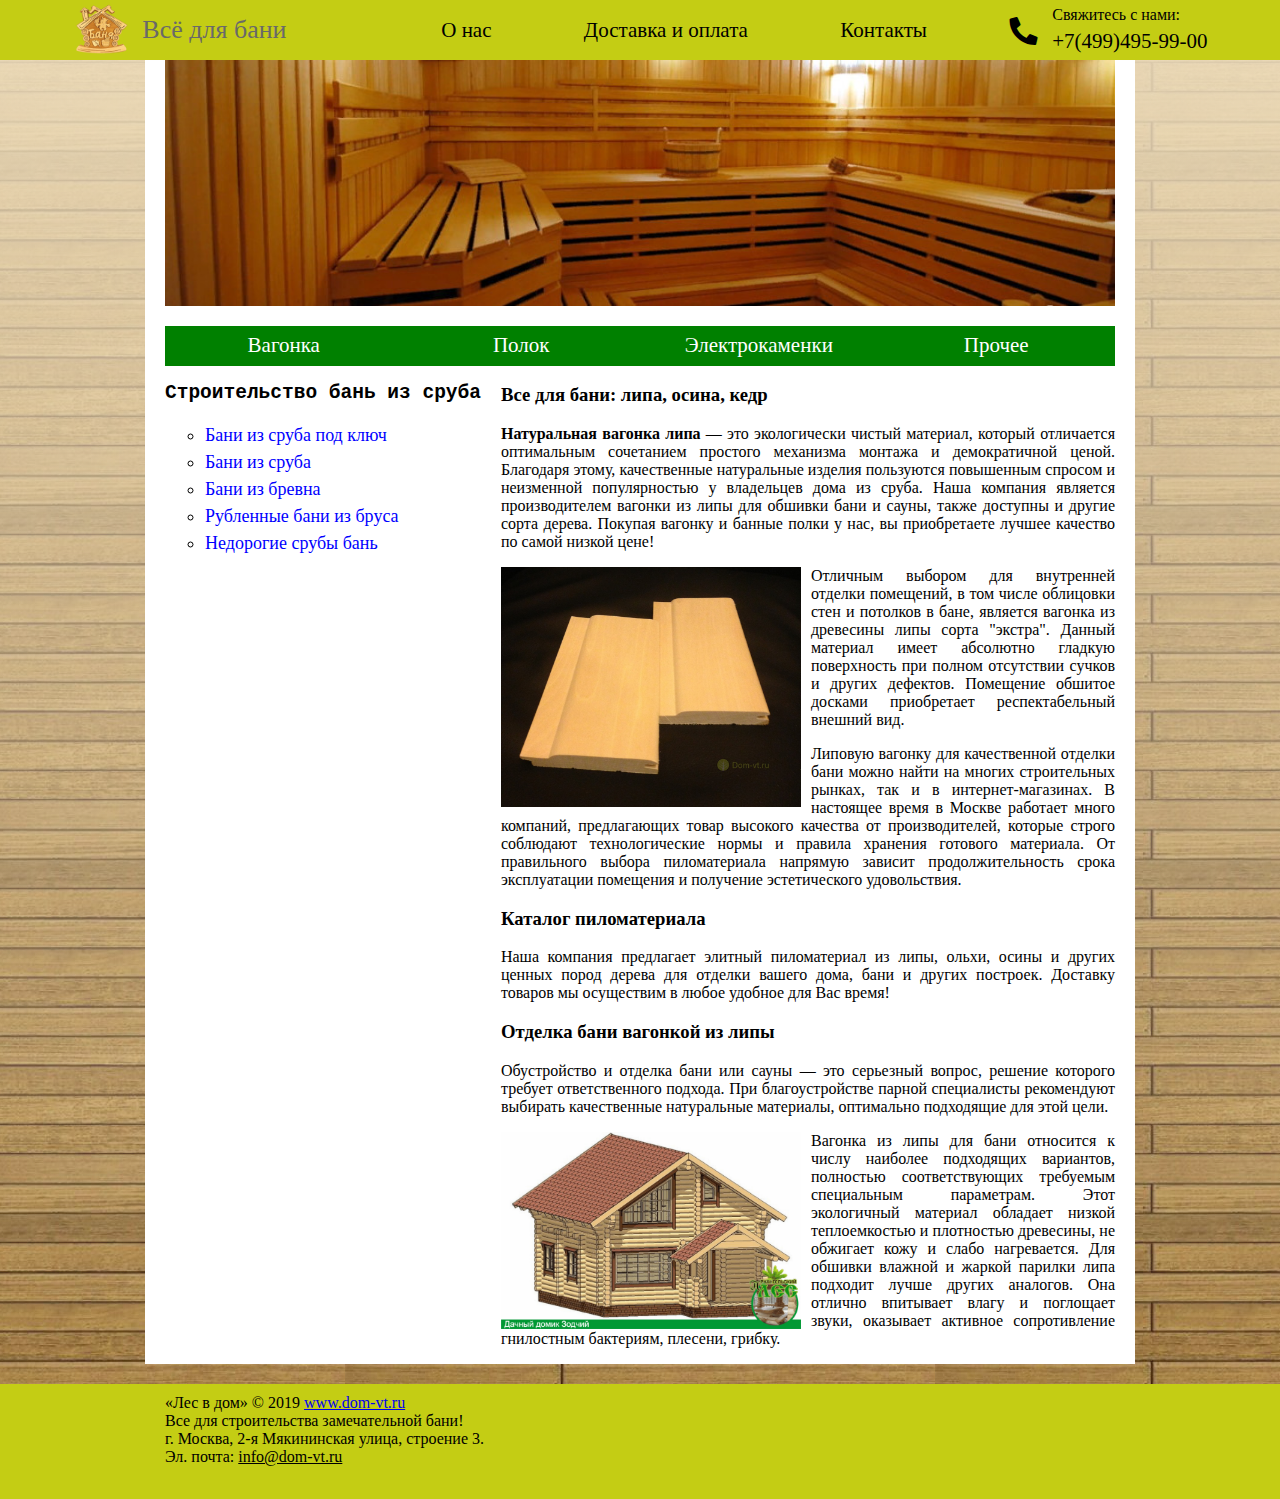
<file: index.html>
﻿<!DOCTYPE html>

<html>
    <head> 
        <meta charset="utf-8">
        <meta name="viewport" content="width=device-width, initial-scale=1">
        <title>Всё для бани</title>
        <link rel="stylesheet" href="styles.css">
        <link rel="stylesheet" href="https://use.fontawesome.com/releases/v5.7.1/css/all.css">
    </head>

    <body>

        <div id="menu">
            <div id="logo">
                <img id="bani" src="img/bani.png" alt="Логотип">
                Всё для бани
            </div>
            <div class="hamburger">
                <img id="hamburger" src="img/hamburger.png" alt="">
                <div id="hamburger-menu">
                    <a href="#">О нас</a>
                    <a href="#">Доставка и оплата</a>
                    <a href="#">Контакты</a>
                </div>
            </div>
            <div class="menu-item">
                <a href="#">О нас</a>
            </div>
            <div class="menu-item">
                <a href="#">Доставка и оплата</a>
            </div>
            <div class="menu-item">
                <a href="#">Контакты</a>
            </div>

            <div class="right">
                <i class="fas fa-phone fa-lg fa-rotate-90 aria-hidden="true""></i>
                <div class="tele">
                    <p id="tele">
                        Свяжитесь с нами:
                    </p>
                    <p>
                        +7(499)495-99-00
                    </p>
                </div>
            </div>
        </div>

        <div class="container">
            <div class="banner">
                <img id="banner" src="img/banner.jpg" alt="Баннер">
            </div>
       <!-- <img width = "100%" src="banner.png" alt=""> просто адаптивная картинка с шириной родительского контейнера -->

            <div class="menu">
                <div class="menu-left">
                    Вагонка
                    <div class="list">
                        <a href="#">Липа</a>
                        <a href="#">Ольха</a>
                        <a href="#">Осина</a>
                        <a href="#">Лиственница</a>
                        <a href="#">Дуб</a>
                        <a href="#">Абаш</a>
                        <a href="#">Кедр сибирский</a>
                        <a href="#">Ангарская сосна</a>
                    </div>
                </div>

                <div class="menu-left">
                    Полок
                    <div class="list">
                        <a href="#">Липа</a>
                        <a href="#">Ольха</a>
                        <a href="#">Осина</a>
                        <a href="#">Лиственница</a>
                        <a href="#">Дуб</a>
                        <a href="#">Абаш</a>
                        <a href="#">Кедр сибирский</a>
                        <a href="#">Ангарская сосна</a>
                    </div>
                </div>

                <div class="menu-right">
                    Электрокаменки
                    <div class="list">
                        <a href="#">Harvia</a>
                        <a href="#">Российского производства</a>
                    </div>
                </div>

                <div class="menu-right">
                    Прочее
                    <div class="list">
                        <a href="#">Светильник</a>
                        <a href="#">Абажур</a>
                        <a href="#">Кляммер</a>
                        <a href="#">Габродиабаз</a>
                        <a href="#">Малиновый кварцит</a>
                        <a href="#">Жадеит колотый</a>
                    </div>
                </div>

                <div class="background"></div>
            </div>

            <div class="content">
                <div class="column1">
                    <pre><h2>Строительство бань из сруба</h2></pre>
                    <ul>
                        <li><a href="#">Бани из сруба под ключ</a></li>
                        <li><a href="#">Бани из сруба</a></li>
                        <li><a href="#">Бани из бревна</a></li>
                        <li><a href="#">Рубленные бани из бруса</a></li>
                        <li><a href="#">Недорогие срубы бань</a></li>
                    </ul>
                </div>

                <div class="column2">
                    <h3>
                        Все для бани: липа, осина, кедр
                    </h3>
                    <p>
                        <b>Натуральная вагонка липа</b> — это экологически чистый материал, который отличается оптимальным сочетанием простого механизма монтажа и демократичной ценой. Благодаря этому, качественные натуральные изделия пользуются повышенным спросом и неизменной популярностью у владельцев дома из сруба. Наша компания является производителем вагонки из липы для обшивки бани и сауны, также доступны и другие сорта дерева. Покупая вагонку и банные полки у нас, вы приобретаете лучшее качество по самой низкой цене!
                    </p>
                    <img id="vagonka" src="img/vagonka.jpg" alt="">
                    <p>
                        Отличным выбором для внутренней отделки помещений, в том числе облицовки стен и потолков в бане, является вагонка из древесины липы сорта "экстра". Данный материал имеет абсолютно гладкую поверхность при полном отсутствии сучков и других дефектов. Помещение обшитое досками приобретает респектабельный внешний вид.
                    </p>
                    <p>
                        Липовую вагонку для качественной отделки бани можно найти на многих строительных рынках, так и в интернет-магазинах. В настоящее время в Москве работает много компаний, предлагающих товар высокого качества от производителей, которые строго соблюдают технологические нормы и правила хранения готового материала. От правильного выбора пиломатериала напрямую зависит продолжительность срока эксплуатации помещения и получение эстетического удовольствия.
                    </p>
                    <h3>
                        Каталог пиломатериала
                    </h3>
                    <p>
                        Наша компания предлагает элитный пиломатериал из липы, ольхи, осины и других ценных пород дерева для отделки вашего дома, бани и других построек. Доставку товаров мы осуществим в любое удобное для Вас время!
                    </p>
                    <h3>
                        Отделка бани вагонкой из липы
                    </h3>
                    <p>
                        Обустройство и отделка бани или сауны — это серьезный вопрос, решение которого требует ответственного подхода. При благоустройстве парной специалисты рекомендуют выбирать качественные натуральные материалы, оптимально подходящие для этой цели.
                    </p>
                    <img id="zod" src="img/zod.jpg" alt="">
                    <p>
                        Вагонка из липы для бани относится к числу наиболее подходящих вариантов, полностью соответствующих требуемым специальным параметрам. Этот экологичный материал обладает низкой теплоемкостью и плотностью древесины, не обжигает кожу и слабо нагревается. Для обшивки влажной и жаркой парилки липа подходит лучше других аналогов. Она отлично впитывает влагу и поглощает звуки, оказывает активное сопротивление гнилостным бактериям, плесени, грибку.
                    </p>
                </div>
            </div>
        </div>

        <!-- Футер -->
        <div class="footer-background"></div>
        <div class="footer">
            <div class="container">
                <p>
                    «Лес в дом» © 2019 <a href="https://dom-vt.ru/dostavka">www.dom-vt.ru</a><br>
                    Все для строительства замечательной бани!<br>
                    г. Москва, 2-я Мякининская улица, строение 3.<br>
                    Эл. почта: <u>info@dom-vt.ru</u>
                </p>
            </div>
        </div>

    </body>
</html>
</file>
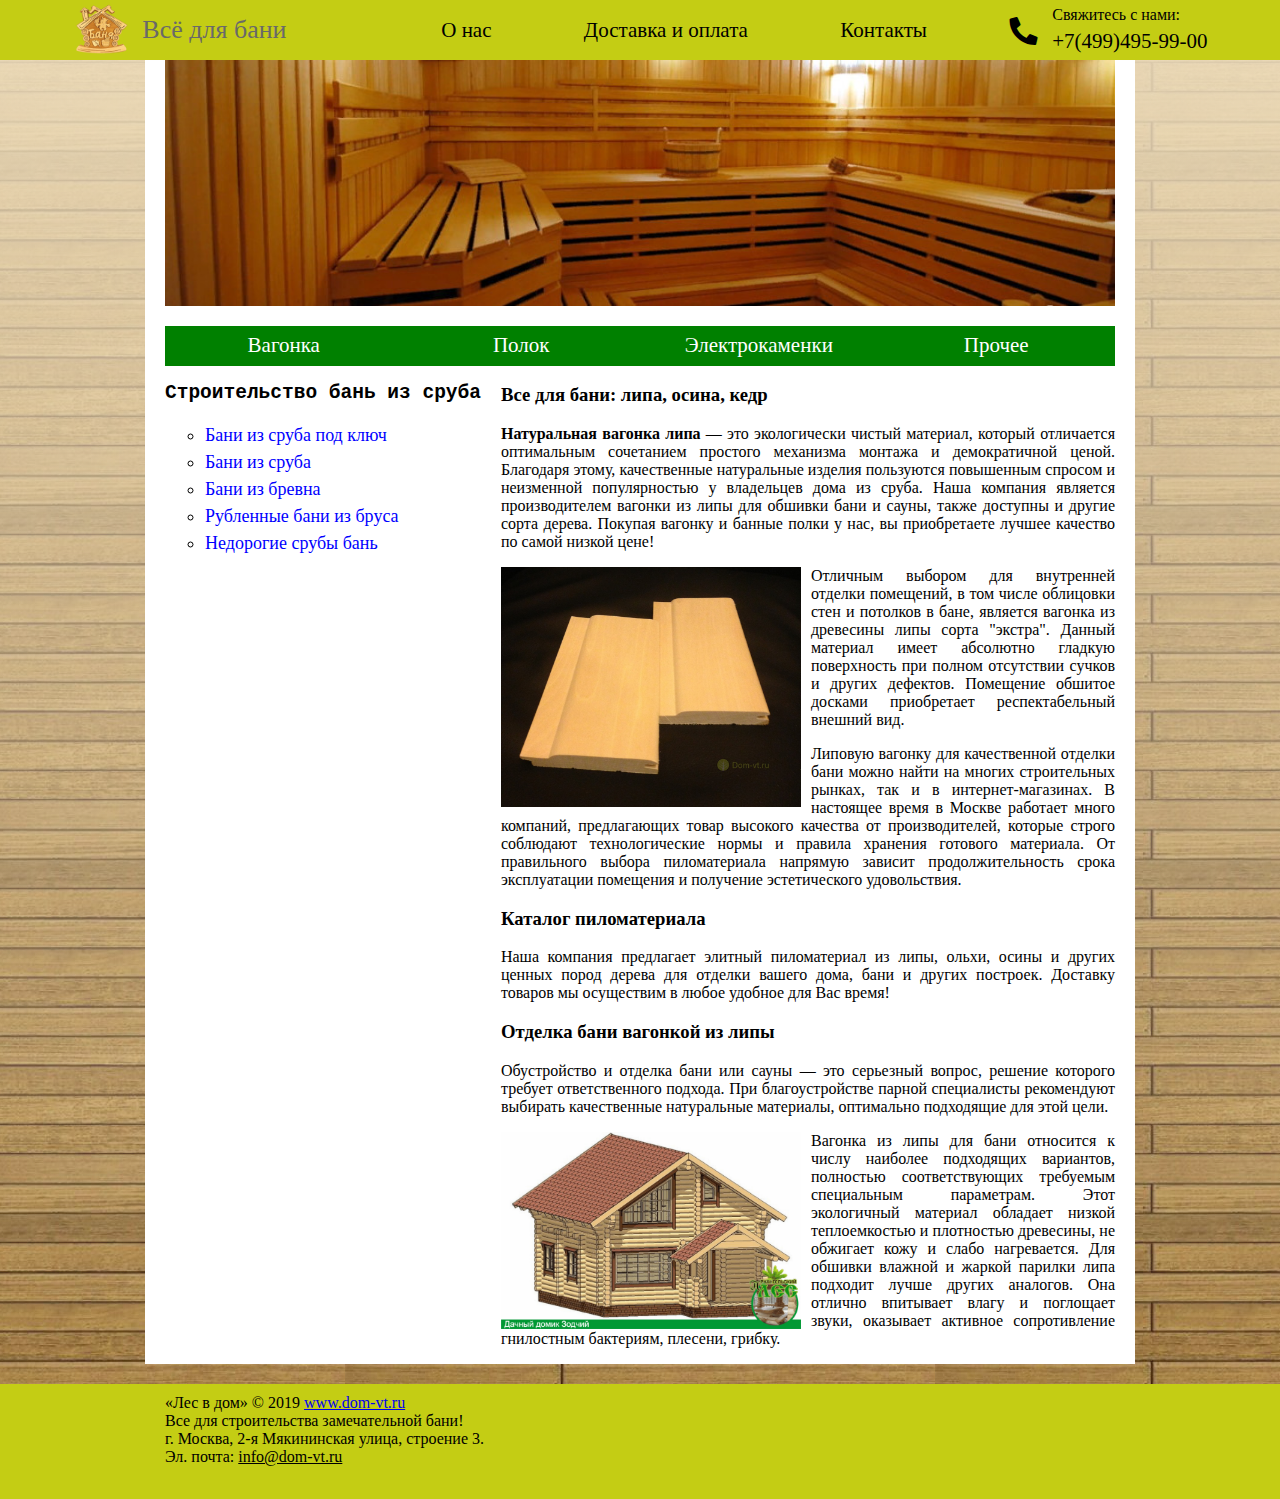
<file: bani.html>
﻿<!DOCTYPE html>

<html>
    <head> 
        <meta charset="utf-8">
        <meta name="viewport" content="width=device-width, initial-scale=1">
        <title>Всё для бани</title>
        <link rel="stylesheet" href="styles.css">
        <link rel="stylesheet" href="https://use.fontawesome.com/releases/v5.7.1/css/all.css">
    </head>

    <body>

        <div id="menu">
            <div id="logo">
                <img id="bani" src="img/bani.png" alt="Логотип">
                Всё для бани
            </div>
            <div class="hamburger">
                <img id="hamburger" src="img/hamburger.png" alt="">
                <div id="hamburger-menu">
                    <a href="#">О нас</a>
                    <a href="#">Доставка и оплата</a>
                    <a href="#">Контакты</a>
                </div>
            </div>
            <div class="menu-item">
                <a href="#">О нас</a>
            </div>
            <div class="menu-item">
                <a href="#">Доставка и оплата</a>
            </div>
            <div class="menu-item">
                <a href="#">Контакты</a>
            </div>

            <div class="right">
                <i class="fas fa-phone fa-lg fa-rotate-90 aria-hidden="true""></i>
                <div class="tele">
                    <p id="tele">
                        Свяжитесь с нами:
                    </p>
                    <p>
                        +7(499)495-99-00
                    </p>
                </div>
            </div>
        </div>

        <div class="container">
            <div class="banner">
                <img id="banner" src="img/banner.jpg" alt="Баннер">
            </div>
       <!-- <img width = "100%" src="banner.png" alt=""> просто адаптивная картинка с шириной родительского контейнера -->

            <div class="menu">
                <div class="menu-left">
                    Вагонка
                    <div class="list">
                        <a href="#">Липа</a>
                        <a href="#">Ольха</a>
                        <a href="#">Осина</a>
                        <a href="#">Лиственница</a>
                        <a href="#">Дуб</a>
                        <a href="#">Абаш</a>
                        <a href="#">Кедр сибирский</a>
                        <a href="#">Ангарская сосна</a>
                    </div>
                </div>

                <div class="menu-left">
                    Полок
                    <div class="list">
                        <a href="#">Липа</a>
                        <a href="#">Ольха</a>
                        <a href="#">Осина</a>
                        <a href="#">Лиственница</a>
                        <a href="#">Дуб</a>
                        <a href="#">Абаш</a>
                        <a href="#">Кедр сибирский</a>
                        <a href="#">Ангарская сосна</a>
                    </div>
                </div>

                <div class="menu-right">
                    Электрокаменки
                    <div class="list">
                        <a href="#">Harvia</a>
                        <a href="#">Российского производства</a>
                    </div>
                </div>

                <div class="menu-right">
                    Прочее
                    <div class="list">
                        <a href="#">Светильник</a>
                        <a href="#">Абажур</a>
                        <a href="#">Кляммер</a>
                        <a href="#">Габродиабаз</a>
                        <a href="#">Малиновый кварцит</a>
                        <a href="#">Жадеит колотый</a>
                    </div>
                </div>

                <div class="background"></div>
            </div>

            <div class="content">
                <div class="column1">
                    <pre><h2>Строительство бань из сруба</h2></pre>
                    <ul>
                        <li><a href="#">Бани из сруба под ключ</a></li>
                        <li><a href="#">Бани из сруба</a></li>
                        <li><a href="#">Бани из бревна</a></li>
                        <li><a href="#">Рубленные бани из бруса</a></li>
                        <li><a href="#">Недорогие срубы бань</a></li>
                    </ul>
                </div>

                <div class="column2">
                    <h3>
                        Все для бани: липа, осина, кедр
                    </h3>
                    <p>
                        <b>Натуральная вагонка липа</b> — это экологически чистый материал, который отличается оптимальным сочетанием простого механизма монтажа и демократичной ценой. Благодаря этому, качественные натуральные изделия пользуются повышенным спросом и неизменной популярностью у владельцев дома из сруба. Наша компания является производителем вагонки из липы для обшивки бани и сауны, также доступны и другие сорта дерева. Покупая вагонку и банные полки у нас, вы приобретаете лучшее качество по самой низкой цене!
                    </p>
                    <img id="vagonka" src="img/vagonka.jpg" alt="">
                    <p>
                        Отличным выбором для внутренней отделки помещений, в том числе облицовки стен и потолков в бане, является вагонка из древесины липы сорта "экстра". Данный материал имеет абсолютно гладкую поверхность при полном отсутствии сучков и других дефектов. Помещение обшитое досками приобретает респектабельный внешний вид.
                    </p>
                    <p>
                        Липовую вагонку для качественной отделки бани можно найти на многих строительных рынках, так и в интернет-магазинах. В настоящее время в Москве работает много компаний, предлагающих товар высокого качества от производителей, которые строго соблюдают технологические нормы и правила хранения готового материала. От правильного выбора пиломатериала напрямую зависит продолжительность срока эксплуатации помещения и получение эстетического удовольствия.
                    </p>
                    <h3>
                        Каталог пиломатериала
                    </h3>
                    <p>
                        Наша компания предлагает элитный пиломатериал из липы, ольхи, осины и других ценных пород дерева для отделки вашего дома, бани и других построек. Доставку товаров мы осуществим в любое удобное для Вас время!
                    </p>
                    <h3>
                        Отделка бани вагонкой из липы
                    </h3>
                    <p>
                        Обустройство и отделка бани или сауны — это серьезный вопрос, решение которого требует ответственного подхода. При благоустройстве парной специалисты рекомендуют выбирать качественные натуральные материалы, оптимально подходящие для этой цели.
                    </p>
                    <img id="zod" src="img/zod.jpg" alt="">
                    <p>
                        Вагонка из липы для бани относится к числу наиболее подходящих вариантов, полностью соответствующих требуемым специальным параметрам. Этот экологичный материал обладает низкой теплоемкостью и плотностью древесины, не обжигает кожу и слабо нагревается. Для обшивки влажной и жаркой парилки липа подходит лучше других аналогов. Она отлично впитывает влагу и поглощает звуки, оказывает активное сопротивление гнилостным бактериям, плесени, грибку.
                    </p>
                </div>
            </div>
        </div>

        <!-- Футер -->
        <div class="footer-background"></div>
        <div class="footer">
            <div class="container">
                <p>
                    «Лес в дом» © 2019 <a href="https://dom-vt.ru/dostavka">www.dom-vt.ru</a><br>
                    Все для строительства замечательной бани!<br>
                    г. Москва, 2-я Мякининская улица, строение 3.<br>
                    Эл. почта: <u>info@dom-vt.ru</u>
                </p>
            </div>
        </div>

    </body>
</html>
</file>
<file: styles.css>
﻿body {
	margin: 0 20px;
	background-color: #F4E5C6;
	background-position: center;
	background-image: linear-gradient(0deg,rgba(244,229,198,0.0),rgba(244,229,198,0.9)),url(img/background.jpg)
}

/* стили для шапки сайта */

#menu {
	position: fixed;
	top: 0;
	left: 0;
	width: 100%;
	height: 60px;
	display: flex;
	justify-content: space-evenly;
	align-items: center;
	background-color: #C4CD14;
	font-size: 21px;
    z-index: 1;
}
@media (max-width: 420px) {
	#elem {font-size: 18px;}
}
#logo {
	display: flex;
	align-items: center;
	font-size: 26px;
	color: dimgray;
}
#bani {
	width: 60px;
	margin-right: 10px;
}
@media (max-width: 420px) {
	#bani {display: none;}
}
.menu-item a {
	padding: 3px 10px 5px;
	color: black;
	text-decoration: none;
	border-radius: 20px;
}
.menu-item a:hover {
	background-color: white;
	color: #ADB211;
	text-shadow: #C4CD14 0 0 1px;
    /* цвет тени, смещение по гор. и вертикали, радиус размытия тени */
}
@media (max-width: 800px) {
	.menu-item {display: none;}
}
.right {
	display: flex;
	align-items: center;
}
@media (max-width: 950px) {
	.right {display: none;}
}
@media (max-width: 800px) {
	.right {display: flex;}
}
.tele {
	margin-left: 15px;
}
#tele {
	font-size: 16px;
	margin-top: 21px;
	margin-bottom: -16px;
}
@media (max-width: 420px) {
	.right i {display: none;}
}
@media (max-width: 420px) {
	#tele {display: none;}
}

/* стили для гамбургера */

#hamburger {
	position: relative;
	width: 56px;
	display: none;
}
@media (max-width: 800px) {
	#hamburger {display: flex;}
}
.hamburger:hover {
	background-color: white;
	border-radius: 10px;
}
#hamburger-menu {
	position: absolute;
	padding: 3px 10px 5px;
	border: 2px solid black;
	border-radius: 10px;
	background-color: #F4E5C6;
	line-height: 1.5;
	display: none;
}
#hamburger-menu a {
	display: block;
	border-radius: 13px;
	padding: 0 7px;
	color: black;
	text-decoration: none;
}
.hamburger:hover #hamburger-menu {
	display: block;
}
#hamburger-menu a:hover {
	color: blue;
	background-color: white;
}

/* стили для основного содержимого */

.container {
	margin: 60px auto 0px;
	padding: 0 20px;
	max-width: 950px;
	background-color: white;
}
@media (max-width: 420px) {
	.container {padding: 0 0px;}
}
.banner {
	display: flex;
	justify-content: center;
	overflow-x: hidden; /* запрет на появление полосы прокрутки */
}
#banner {
	max-width: 950px;
}
@media (max-width: 480px) {
	#banner {max-width: 480px;}
}
.menu {
	display: flex;
	margin-top: 20px;
	height: 40px;
	background-color: green;
	color: white;
	font-size: 21px;
}
.menu-left, .menu-right {
	position: relative;
	display: flex;
	flex-basis: 25%;
	justify-content: center;
	align-items: center;
}
@media (max-width: 480px) {
	.menu-left, .menu-right {font-size: 18px;}
}
@media (max-width: 370px) {
	.menu-left, .menu-right {font-size: 16px;}
}
.menu-left:hover, .menu-right:hover {
	background-color: white;
	color: green;
	cursor: pointer;
	z-index: 2;
}
.list {
	position: absolute;
	max-width: 300px;
	width: 31vw;
	top: 40px;
	text-align: left;
	background-color: white;
	visibility: hidden;
	padding-top: 20px;
	padding-bottom: 20px;
	z-index: 2;
	border-radius: 0 0 20px 20px;
}
.menu-left .list {
	left: 0;
}
.menu-right .list {
	right: 0;
}
.list a {
	display: block;
	font-size: 18px;
	line-height: 1.5;
	padding-left: 20px;
	color: blue;
	text-decoration: none;
}
.list a:hover {
	text-decoration: underline;
}
.menu-left:hover .list, .menu-right:hover .list {
	visibility: visible;
}
@media (max-width: 420px) {
	.list a {font-size: 16px; padding-left: 10px;}
}
.background {
	position: fixed;
	left: 0;
	top: 0;
	width: 100%;
	height: 100%;
	background-color: black;
	opacity: 0.3;
	visibility: hidden;
}

.menu-left:hover ~ .ton, .menu-right:hover ~ .ton {
	visibility: visible;
}

/* стили для колонок */

.content {
	display: flex;
	margin-bottom: 20px;
	padding-left: 0px;
	padding-right: 0px;
}
@media (max-width: 420px) {
	.content {padding-left: 10px; padding-right: 10px;}
}
@media (max-width: 680px) {
	.content {flex-direction: column;}
}
.column1 {
	margin-right: 20px;
}
@media (max-width: 950px) {
	.column1 h2 {font-size: 18px;}
}

@media (max-width: 800px) {
	.column1 h2 {font-size: 16px;}
}
@media (max-width: 680px) {
	.column1 h2 {font-size: 18px;}
}
@media (max-width: 359px) {
	.column1 h2 {font-size: 16px;}
}
ul {
	list-style-type: circle;
	font-size: 18px;
	line-height: 1.5;
}
li a {
	color: blue;
	text-decoration: none;
}
li a:hover {
	color: blue;
	text-decoration: underline;
}
.column2 {
	text-align: justify;
}
@media (max-width: 359px) {
	.column2 {font-size: 15px;}
}
img#vagonka {
	max-width: 300px;
	width: 30vw;
	float: left;
	margin-right: 10px;
}
img#zod {
	max-width: 300px;
	width: 30vw;
	float: left;
	margin-right: 10px;
}

/* стили для футера */

.footer-background, .footer .container {
	background-color: #C4CD14; 
}
.footer-background {
	margin: 0 -20px;
	height: 115px;
}
.footer {
	margin-top: -165px;
}
@media (max-width: 359px) {
	.footer .container {font-size: 15px;}
}
.footer .container a:hover {
	color: crimson;
}
</file>
